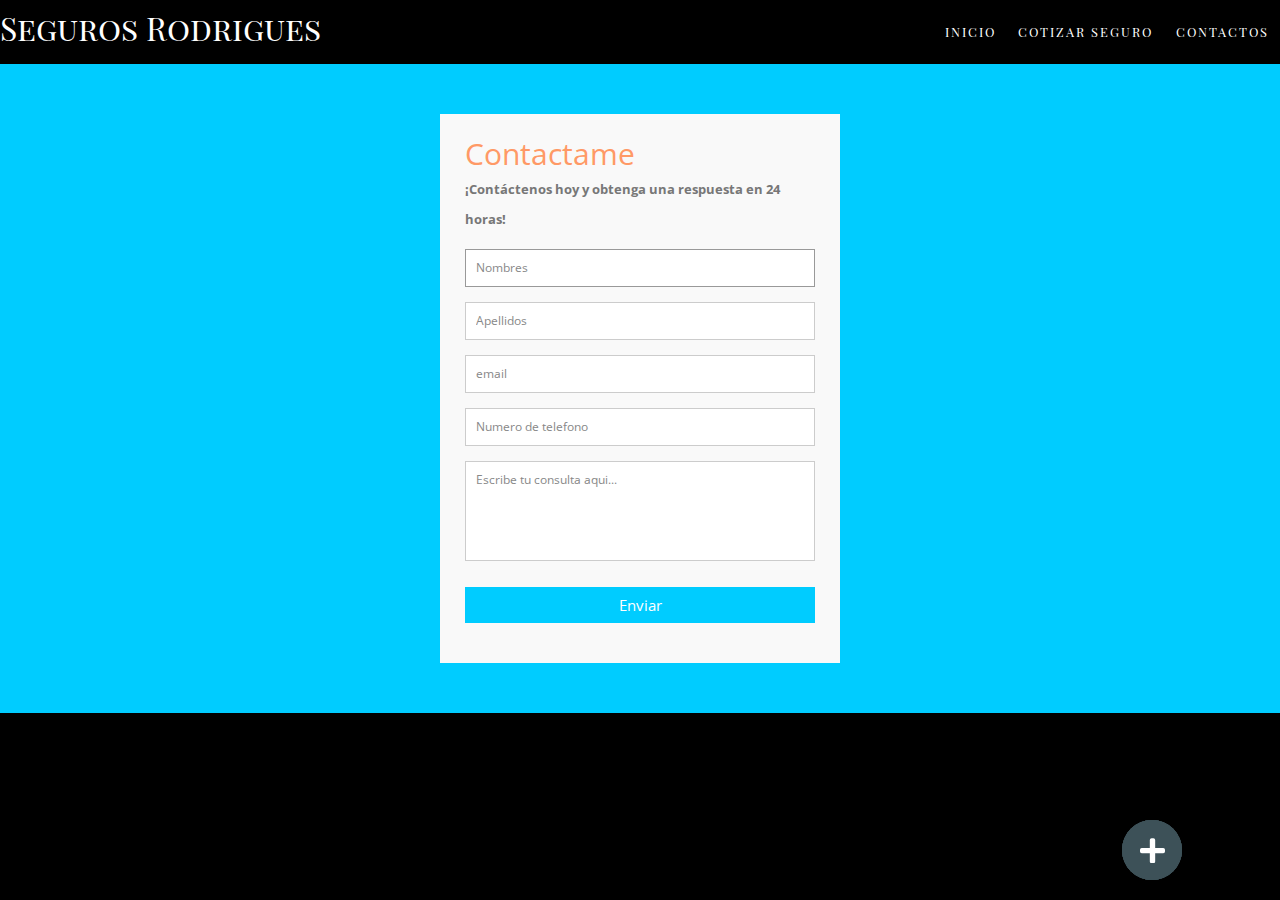
<file: views/contactos.html>
<!DOCTYPE html>
<html lang="es">
<head>
    <meta charset="UTF-8">
    <meta name="author" content="Antonio Rodrigues ">
    <meta name="viewport" content="width=device-width, initial-scale=1.0">
    <meta name="keywords" content="html,css,xml,javascript">
    <title>Contacto </title>
    <link rel="shortcut icon" href="../assets/img/logo-antonio.png" type="image/x-icon">
    <link rel="stylesheet" href="../assets/css/styles.css">
    <link href="https://fonts.googleapis.com/css2?family=Playfair+Display+SC&family=Rajdhani&display=swap" rel="stylesheet">
</head>
<body>
    <header class="header-other">
        <div class="header-menu">
            <div class="header-menu-logo">
                <a href="..index.html">Seguros Rodrigues</a>
            </div>
            <div class="header-menu-nav">
                <a href="../index.html">Inicio</a>
                <a href="prestamos.html">Cotizar Seguro</a>
                <a href="contactos.html">Contactos</a>
            </div>
            <div class="header-menu-burger" id="menu-burger">
              <span class="burger-line"></span>
              <span class="burger-line"></span>
              <span class="burger-line"></span>
            </div>
            <div class="header-responsive-menu" id="menu-list">
              <ul class="header-menu-list">
                <li class="header-menu-link"><a href="#">Inicio</a></li>
                <li class="header-menu-link"><a href="#">Cotizar Seguro</a></li>
                <li class="header-menu-link"><a href="#">Contactos</a></li>
              </ul>
            </div>
        </div>
    </header> 
    <main class="main-conatactos">
    <div class="container">  
        <form id="contact" action="https://reqres.in/api/users" method="post">
          <h3>Contactame</h3>
          <h4>¡Contáctenos hoy y obtenga una respuesta en 24 horas!</h4>
          <fieldset>
            <input placeholder="Nombres" type="text" name="firt_name" id="firt_name" tabindex="1" required autofocus>
          </fieldset>
          <fieldset>
            <input placeholder="Apellidos" type="text" name="last_name" id="last_name" tabindex="1" required autofocus>
          </fieldset>
          <fieldset>
              <input name="email" type="email" id="email" placeholder="email">
          </fieldset>
          <fieldset>
            <input placeholder="Numero de telefono" name="phone" type="tel" tabindex="3" required>
          </fieldset>
          <fieldset>
            <textarea placeholder="Escribe tu consulta aqui..." name="comentarios"  tabindex="5" required></textarea>
          </fieldset>
          <fieldset>
            <button name="submit" type="submit" value="consulta" id="submit" >Enviar</button>
          </fieldset>
        </form>
      </div>
    </main>
    <footer id="footer" class="footer">
      <!-- Menú flotante -->
      <div class="menu-content">
        <span class="menu-item" id="menu">
            <img src="../assets/img/plus.svg" alt="Más">
        </span>
        <a href="https://github.com/AntonioR1999" target="_blank" class="menu-item">
            <img src="../assets/img/github.svg" alt="github">
        </a>
        <a href="https://www.facebook.com/antonio.escobar.1999/" target="_blank" class="menu-item">
            <img src="../assets/img/facebook.svg" alt="Facebook">
        </a>
        <a href="https://www.linkedin.com/in/antonio-rodrigues-25280017b/" target="_blank" class="menu-item">
            <img src="../assets/img/linkedin.svg" alt="linkedin">
        </a>
    </div>
    </footer>
    <script src="../assets/js/jquery-3.3.1.min.js"></script>
    <script src="../assets/js/script.js"></script>
</body>
</html>
</file>
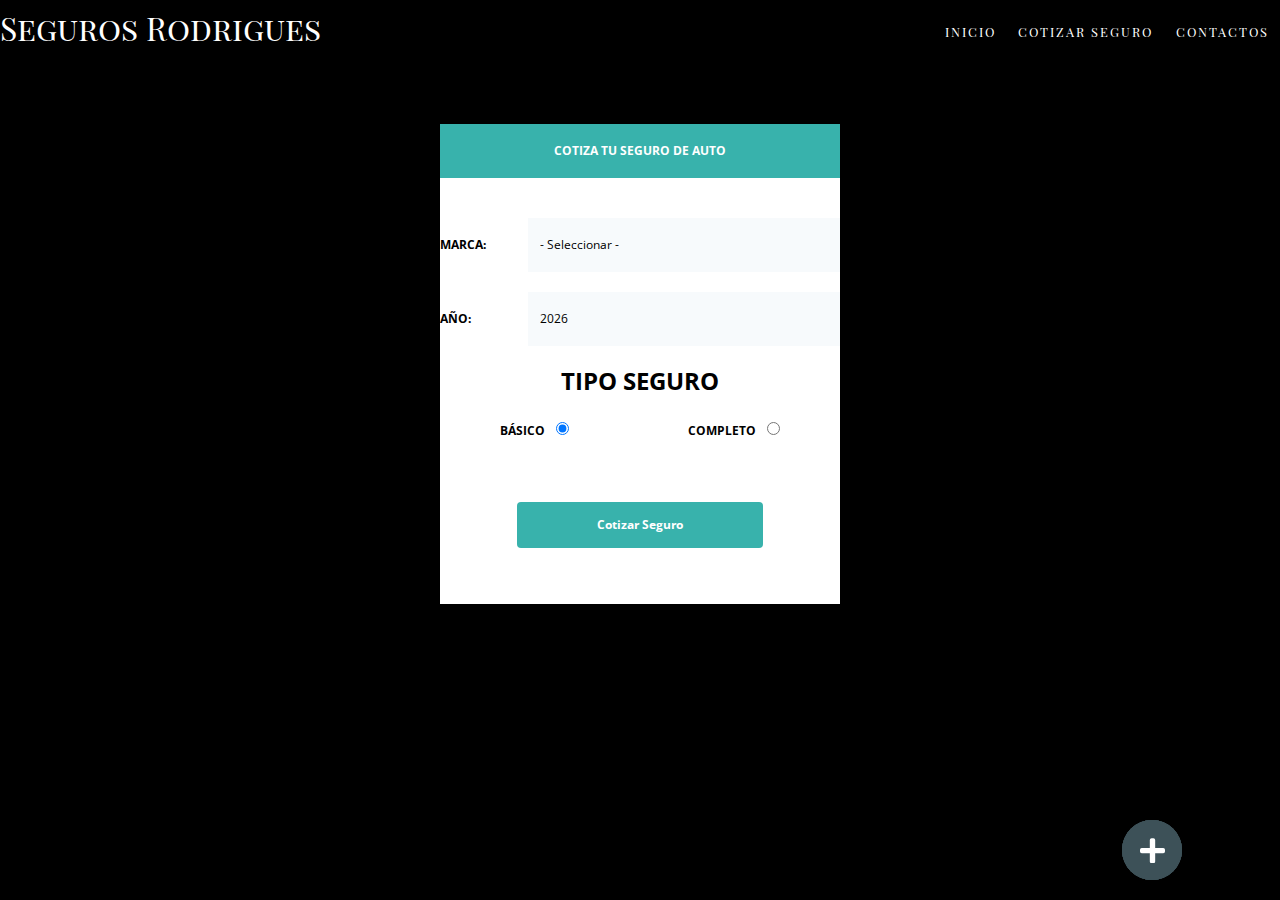
<file: views/prestamos.html>
<!DOCTYPE html>
<html lang="en">
  <head>
    <meta charset="UTF-8">
    <meta name="author" content="Antonio Rodrigues ">
    <meta name="viewport" content="width=device-width, initial-scale=1.0">
    <meta name="keywords" content="html,css,xml,javascript">
    <title>Cotizador</title>
    <link rel="stylesheet" href="../assets/css/tailwind.css">
    <link rel="stylesheet" href="../assets/css/prestamos.css">
    <link rel="stylesheet" href="../assets/css/styles.css">
    <link href="https://fonts.googleapis.com/css2?family=Playfair+Display+SC&family=Rajdhani&display=swap" rel="stylesheet">
  </head>
  <body>
    <header class="header">
      <div class="header-menu">
          <div class="header-menu-logo">
              <a href="../index.html">Seguros Rodrigues</a>
          </div>
          <div class="header-menu-nav">
              <a href="../index.html">Inicio</a>
              <a href="../views/prestamos.html">Cotizar Seguro</a>
              <a href="../views/contactos.html">Contactos</a>
          </div>
          <div class="header-menu-burger" id="menu-burger">
            <span class="burger-line"></span>
            <span class="burger-line"></span>
            <span class="burger-line"></span>
          </div>
          <div class="header-responsive-menu" id="menu-list">
            <ul class="header-menu-list">
              <li class="header-menu-link"><a href="#">Inicio</a></li>
              <li class="header-menu-link"><a href="#">Prestamo</a></li>
              <li class="header-menu-link"><a href="#">Contactos</a></li>
            </ul>
          </div>
      </div>
  </header> 
<div class="container mx-auto">
      <div id="contenido" class="pb-10">
            <header class="bg-teal-500 text-white py-3 font-bold uppercase">
                <h1 class="text-center">Cotiza tu seguro de Auto</h1>
            </header>
                <form class="mt-10 max-w-lg mx-auto" action="#" id="cotizar-seguro">
                        <div class="flex items-center mb-5">
                            <label 
                              class="font-bold  uppercase mr-2 w-20"
                              for="marca"
                            >Marca:</label>
                            <select class="flex-1 bg-gray-100 p-3 appearance-none" id="marca">
                                <option value="">- Seleccionar -</option>
                                <option value="1">Americano</option>
                                <option value="2">Asiatico</option>
                                <option value="3">Europeo</option>
                            </select>
                        </div>
                        <div class="flex items-center mb-5">
                              <label 
                                class="font-bold  uppercase mr-2 w-20"
                                for="year"
                              >Año:</label>
                              <select  class="flex-1 bg-gray-100 p-3 appearance-none" id="year"></select>
                        </div>
                        <fieldset>
                              <legend  class="font-bold  uppercase text-2xl text-center w-full">Tipo Seguro</legend>

                              <div class="flex justify-around mt-5">
                                  <div>
                                      <label class="font-bold  uppercase mr-2">Básico</label>
                                          <input type="radio" name="tipo" value="basico" checked>
                                      </label>
                                  </div>
                                  <div>
                                      <label class="font-bold  uppercase mr-2">Completo</label>
                                          <input type="radio" name="tipo" value="completo">
                                      </label>
                                  </div>
                              </div>
                      </fieldset>

                  <div id="cargando" class="hidden">
                        <div class="spinner">
                          <div class="rect1"></div>
                          <div class="rect2"></div>
                          <div class="rect3"></div>
                          <div class="rect4"></div>
                          <div class="rect5"></div>
                      </div>
                  </div>
                  <div id="resultado"></div>
                  <div class="flex  justify-center py-4">
                      <button 
                        type="submit" 
                        class="mx-auto bg-teal-500 hover:bg-teal-700 text-white font-bold py-2 px-20 rounded"
                        >Cotizar Seguro
                    </button>
                  </div>
 
                </form> 
      </div> <!--#contenido-->
</div>
<footer id="footer" class="footer">
  <!-- Menú flotante -->
  <div class="menu-content">
    <span class="menu-item" id="menu">
        <img src="../assets/img/plus.svg" alt="Más">
    </span>
    <a href="https://github.com/AntonioR1999" target="_blank" class="menu-item">
        <img src="../assets/img/github.svg" alt="github">
    </a>
    <a href="https://www.facebook.com/antonio.escobar.1999/" target="_blank" class="menu-item">
        <img src="../assets/img/facebook.svg" alt="Facebook">
    </a>
    <a href="https://www.linkedin.com/in/antonio-rodrigues-25280017b/" target="_blank" class="menu-item">
        <img src="../assets/img/linkedin.svg" alt="linkedin">
    </a>
</div>
</footer>
<script src="../assets/js/app.js"></script>
<script src="../assets/js/script.js"></script>
  </body>
</html>
</file>
<file: assets/css/styles.css>
@import url(https://fonts.googleapis.com/css?family=Open+Sans:400italic,400,300,600);
* {
  margin: 0px;
  padding: 0px;
  box-sizing: border-box; }

html {
  font-size: 62,5%; }

body {
  display: flex;
  flex-flow: column nowrap; 
    background: var(--bgColor);
    position: relative;
  }


.margen-interno {
  padding: 0 5rem; }

  /*Redes Sociales*/
  :root{
    --bgColor: black;
    --primaryColor: #3d5158;
    --colorHover: #46626d;
    --sizeButton: 60px;
    --sizeIcons: 25px;
    --widthContent: 200px;
    --heightContent: 130px;
}
  .menu-content{
    width: var(--widthContent);
    height: var(--heightContent);
    position: fixed;
    bottom: 20px;
    left: 90%;
    transform: translateX(-50%);
}
@media screen and (max-width:500px){
  .menu-content{
    width: var(--widthContent);
    height: var(--heightContent);
    position: fixed;
    bottom: 20px;
    left: 50%;
    transform: translateX(-50%);
  }
}

.menu-item{
    width: var(--sizeButton);
    height: var(--sizeButton);
    background: var(--primaryColor);
    display: flex;
    justify-content: center;
    align-items: center;
    border-radius: 50%;
    cursor: pointer;
    position: absolute;
    bottom: 0;
    left: 70px;
    transition: transform 300ms;
}

.menu-item:hover{
    background: var(--colorHover);
}

.menu-item img{
    width: var(--sizeIcons);
    transition: transform 300ms;
}

#menu{
    z-index: 10;
}

.menu-active #menu img{
    transform: rotate(45deg);
}

.menu-active .menu-item:nth-child(2){
    transform: translateX(-70px);
}

.menu-active .menu-item:nth-child(3){
    transform: translateY(-70px);
}

.menu-active .menu-item:nth-child(4){
    transform: translateX(70px);
}


.main-content{
    width: 100%;
    min-height: 100vh;
    display: flex;
    justify-content: center;
    align-items: center;
}

.main-content h1{
    text-align: center;
    color: #fff;
    font-weight: 300;
    font-size: 3em;
}


/* ===== NUEVO ===== */

.header-menu-burger {
  display: none;
  padding: 0px 5px;
}

@media screen and (max-width: 650px) {
  .header-menu-burger {
    display: flex;
    flex-direction: column;
  }

  .header-menu-burger:hover {
    cursor: pointer;
  }
}

.burger-line {
  background: white;
  cursor: pointer;
  height: 2px;
  margin-bottom: 4px;
  width: 25px;
}

.burger-line:last-child {
  margin-bottom: 0;
}

.header-responsive-menu {
  display: none;
  position: absolute;
  left: 0;
  top: 100%;
  width: 100%;
}

.header-responsive-menu.active {
  display: block;
}


.header-menu-list {
  background: black;
  display: none;
}

@media screen and (max-width: 650px) {
  .header-menu-list {
    display: flex;
    flex-direction: column;
  }
}

.header-menu-link {
  text-transform: uppercase;
  text-align: center;
}

.header-menu-link a {
  color: white;
  text-decoration: none;
  transition: color 0.3s ease;
}

.header-menu-link a:hover {
  color: gray;
}

/* ================== */

.header { /* REVISAR ESTO */
  background: url(../img/auto-fondo.jpeg) no-repeat center/cover;
  background-attachment: fixed;
  height: 100%;
  width: 100%;
  display: flex;
  flex-flow: column nowrap;
}

.header-menu { /* REVISAR ESTO */
  background: black;
  position: relative;
  display: flex;
  flex-flow: row nowrap;
  height: 4rem;
  align-items: center;
}

@media screen and (max-width: 650px) {
  div.header-menu-nav {
    display: none;
  }
}


.header-menu-logo {
  flex: 1 1 auto; }
  .header-menu-logo a {
    color: white;
    font-size: 2rem;
    text-decoration: none;
    font-family: 'Playfair Display SC', serif; }
  .header-menu-logo a:hover {
    color: grey; }

.header-menu-nav {
  display: flex;
  flex-flow: row wrap; }
  .header-menu-nav a {
    color: white;
    font-size: 0.8rem;
    text-transform: uppercase;
    padding: 0 0.7rem;
    letter-spacing: 2px;
    text-decoration: none;
    font-family: 'Playfair Display SC', serif;
    background-color: black; }
  .header-menu-nav a:hover {
    color: grey; }

.header-texto-principal {
  padding: 11rem;
  display: flex;
  justify-content: center;
  align-items: center;
  flex-flow: column wrap; }
  @media all and (max-width: 1090px) {
    .header-texto-principal {
      display: flex;
      justify-content: center;
      align-items: center; } }
  .header-texto-principal h1 {
    font-family: 'Rajdhani', sans-serif;
    font-weight: 30rem;
    color: white;
    font-size: 21px;
    text-align: justify;
    line-height: 1.6;
    margin-left: 60%; }

footer {
  width: 100%;
  height: 20%;
  background-color: grey; }

.footer-box {
  display: flex;
  justify-content: space-around;
  flex-flow: row wrap;
  padding: 3rem; }
  .footer-box li {
    list-style: none; }
  .footer-box a {
    font-family: 'Playfair Display SC', serif;
    color: white;
    text-decoration: none; }
  .footer-box a:hover {
    color: black; }
  .footer-box img {
    width: 2rem;
    height: 3rem; }

.footer-box-title {
  display: flex;
  justify-content: center; }
  .footer-box-title a {
    text-transform: uppercase;
    margin: 5rem;
    font-size: 2rem; }

.footer-box-social {
  display: flex;
  flex-direction: row;
  justify-content: center; }
  .footer-box-social a {
    margin: 2rem; }

/*
Contactos*/
* {
  margin: 0;
  padding: 0;
  box-sizing: border-box;
  -webkit-box-sizing: border-box;
  -moz-box-sizing: border-box;
  -webkit-font-smoothing: antialiased;
  -moz-font-smoothing: antialiased;
  -o-font-smoothing: antialiased;
  text-rendering: optimizeLegibility; }

body {
  font-family: "Open Sans", Helvetica, Arial, sans-serif;
  font-weight: 300;
  font-size: 12px;
  line-height: 30px; }

.header-other {
  background-color: black;
  background-size: 25px 50px;
  background-size: 50% 50%;
  width: 100%;
  background-position: center;
  background-attachment: contain;
  background-size: cover;
  display: flex;
  flex-flow: column nowrap; }

.main-conatactos {
  color: #777;
  background: #0CF; 
}


.container {
  max-width: 400px;
  width: 100%;
  margin: 0 auto;
  position: relative; }

#contact input[type="text"], #contact input[type="email"], #contact input[type="tel"], #contact input[type="url"], #contact textarea, #contact button[type="submit"] {
  font: 400 12px/16px "Open Sans", Helvetica, Arial, sans-serif; }

#contact {
  background: #F9F9F9;
  padding: 25px;
  margin: 50px 0; }

#contact h3 {
  color: #F96;
  display: block;
  font-size: 30px;
  font-weight: 400; }

#contact h4 {
  margin: 5px 0 15px;
  display: block;
  font-size: 13px; }

fieldset {
  border: medium none !important;
  margin: 0 0 10px;
  min-width: 100%;
  padding: 0;
  width: 100%; }

#contact input[type="text"], #contact input[type="email"], #contact input[type="tel"], #contact input[type="url"], #contact textarea {
  width: 100%;
  border: 1px solid #CCC;
  background: #FFF;
  margin: 0 0 5px;
  padding: 10px; }

#contact input[type="text"]:hover, #contact input[type="email"]:hover, #contact input[type="tel"]:hover, #contact input[type="url"]:hover, #contact textarea:hover {
  -webkit-transition: border-color 0.3s ease-in-out;
  -moz-transition: border-color 0.3s ease-in-out;
  transition: border-color 0.3s ease-in-out;
  border: 1px solid #AAA; }

#contact textarea {
  height: 100px;
  max-width: 100%;
  resize: none; }

#contact button[type="submit"] {
  cursor: pointer;
  width: 100%;
  border: none;
  background: #0CF;
  color: #FFF;
  margin: 0 0 5px;
  padding: 10px;
  font-size: 15px; }

#contact button[type="submit"]:hover {
  background: #09C;
  -webkit-transition: background 0.3s ease-in-out;
  -moz-transition: background 0.3s ease-in-out;
  transition: background-color 0.3s ease-in-out; }

#contact button[type="submit"]:active {
  box-shadow: inset 0 1px 3px rgba(0, 0, 0, 0.5); }

#contact input:focus, #contact textarea:focus {
  outline: 0;
  border: 1px solid #999; }

::-webkit-input-placeholder {
  color: #888; }

:-moz-placeholder {
  color: #888; }

::-moz-placeholder {
  color: #888; }

:-ms-input-placeholder {
  color: #888; }
  @import url(https://fonts.googleapis.com/css?family=Open+Sans:400italic,400,300,600);
  :root {
    --fuente-principal:  'Lato', sans-serif; 
    --primario: #da595e;
    --obscuro: #484848;
    --claro: #ffffff;
  }
  
  
  
  /* Interfaz **/

  /* CLIENTE */
  .contenedor {
    padding: 60px 0;
    width: 90%;
    max-width: 1000px;
    margin: auto;
    overflow: hidden;
}

.titulo {
    color: beige;
    font-size: 30px;
    text-align: center;
    margin-bottom: 60px;
}


/* Clients */

.cards{
    display: flex;
    justify-content: space-evenly;
}

.cards .card{
    background: black;
    display: flex;
    width: 46%;
    height: 200px;
    align-items: center;
    justify-content: space-evenly;
    border-radius: 5px;
    box-shadow: 0 0 6px 0 rgba(0, 0, 0, 0.6);
}

.cards .card img{
    width: 100px;
    height: 100px;
    object-fit: cover;
    border: 3px solid #fff;
    border-radius: 50%;
    display: block;
}

.cards .card > .contenido-texto-card{
    width: 60%;
    color: #fff;
}

.cards .card > .contenido-texto-card p{
    font-weight: 300;
    padding-top: 5px;
}

/*  Our team */

.about-services{
    background: #f2f2f2;
    padding-bottom: 30px;
}


.servicio-cont{
    display:flex;
    justify-content: space-between;
    align-items: center;
}

.servicio-ind{
    width: 28%;
    text-align: center;
}

.servicio-ind img{
    width: 90%;
}

.servicio-ind h3{
    margin: 10px 0;
}

.servicio-ind p{
    font-weight: 300;
    text-align: justify;
}



.titulo-final{
    text-align: center;
    font-size: 24px;
    margin: 20px 0 0 0;
    color: #9e9797;
}

@media screen and (max-width:900px){
    header{
        background-position: center;
    }

    .contenedor-sobre-nosotros{
        flex-direction: column;
        justify-content: center;
        align-items: center;
    }

    .sobre-nosotros .contenido-textos{
        width: 90%;
    }

    .imagen-about-us{
        width: 90%;
    }

    /* Clientes */

    .cards{
        flex-direction: column;
        justify-content: center;
        align-items: center;
    }

    .cards .card{
        width: 90%;
    }

    .cards .card:first-child{
        margin-bottom: 30px;
    }

    /* servicios */

    .servicio-cont{
        justify-content: center;
        flex-direction: column;
    }

    .servicio-ind{
        width: 100%;
        text-align: center;
    }

    .servicio-ind:nth-child(1), .servicio-ind:nth-child(2){
        margin-bottom: 60px;
    }

    .servicio-ind img{
        width: 90%;
    }
}

@media screen and (max-width:500px){

    /* ABOUT US */

    .imagen-about-us{
        margin-bottom: 60px;
        width: 99%;
    }

    .sobre-nosotros .contenido-textos{
        width: 95%;
    }
    /* Clients */

    .cards .card{
        height: 450px;
        display: flex;
        flex-direction: column;
        align-items: center;
    }

    .cards .card img{
        width: 90px;
        height: 90px;
    }
}
</file>
<file: assets/css/prestamos.css>
body {
      /* fallback for old browsers */
    background:gray;
}

.btn.btn-raised.btn-primary {
    background-color: #00838F!important;
    font-size: 16px;
    width: 100%;
    padding: 15px;
}
.error {
    background-color: #FBE9E7;
    border: 1px solid #F4511E;
    padding: 10px;
    margin-bottom: 20px;
    text-align: center;
    color: #F4511E;
}
.correcto {
    background-color: rgb(211, 249, 187);
    border: 1px solid rgb(50, 167, 0);
    padding: 10px;
    margin-bottom: 20px;
    text-align: center;
    color: rgb(4, 150, 50);
}
.error p {
    margin:0;
}
#contenido {
    margin-top: 60px;
    background-color: white;
    -webkit-box-shadow: 0px 21px 46px -15px rgba(0,0,0,1);
    -moz-box-shadow: 0px 21px 46px -15px rgba(0,0,0,1);
    box-shadow: 0px 21px 46px -15px rgba(0,0,0,1);
}
.contenido-formulario {
    margin-top: 30px;
}
#cargando {
    text-align: center;
}
#cargando img {
    display: none;
    margin: 0 auto;
}
#resultado  {
    margin-bottom: 40px;
}
#resultado div {
    border: 1px solid #26C6DA;
    text-align: center;
    padding: 0  0 20px 0;
}
#resultado div p {
    margin-bottom: 0;
}
#resultado div p.header {
    background-color: #26C6DA;
    margin-bottom: 10px;
    color:white;
    padding: 10px;
    text-transform: uppercase;
    font-weight: bold;
}

.spinner {
    margin: 100px auto;
    width: 50px;
    height: 40px;
    text-align: center;
    font-size: 10px;
  }
  
  .spinner > div {
    background-color: #26C6DA;
    height: 100%;
    width: 6px;
    display: inline-block;
    
    -webkit-animation: sk-stretchdelay 1.2s infinite ease-in-out;
    animation: sk-stretchdelay 1.2s infinite ease-in-out;
  }
  
  .spinner .rect2 {
    -webkit-animation-delay: -1.1s;
    animation-delay: -1.1s;
  }
  
  .spinner .rect3 {
    -webkit-animation-delay: -1.0s;
    animation-delay: -1.0s;
  }
  
  .spinner .rect4 {
    -webkit-animation-delay: -0.9s;
    animation-delay: -0.9s;
  }
  
  .spinner .rect5 {
    -webkit-animation-delay: -0.8s;
    animation-delay: -0.8s;
  }
  
  @-webkit-keyframes sk-stretchdelay {
    0%, 40%, 100% { -webkit-transform: scaleY(0.4) }  
    20% { -webkit-transform: scaleY(1.0) }
  }
  
  @keyframes sk-stretchdelay {
    0%, 40%, 100% { 
      transform: scaleY(0.4);
      -webkit-transform: scaleY(0.4);
    }  20% { 
      transform: scaleY(1.0);
      -webkit-transform: scaleY(1.0);
    }
  }
</file>
